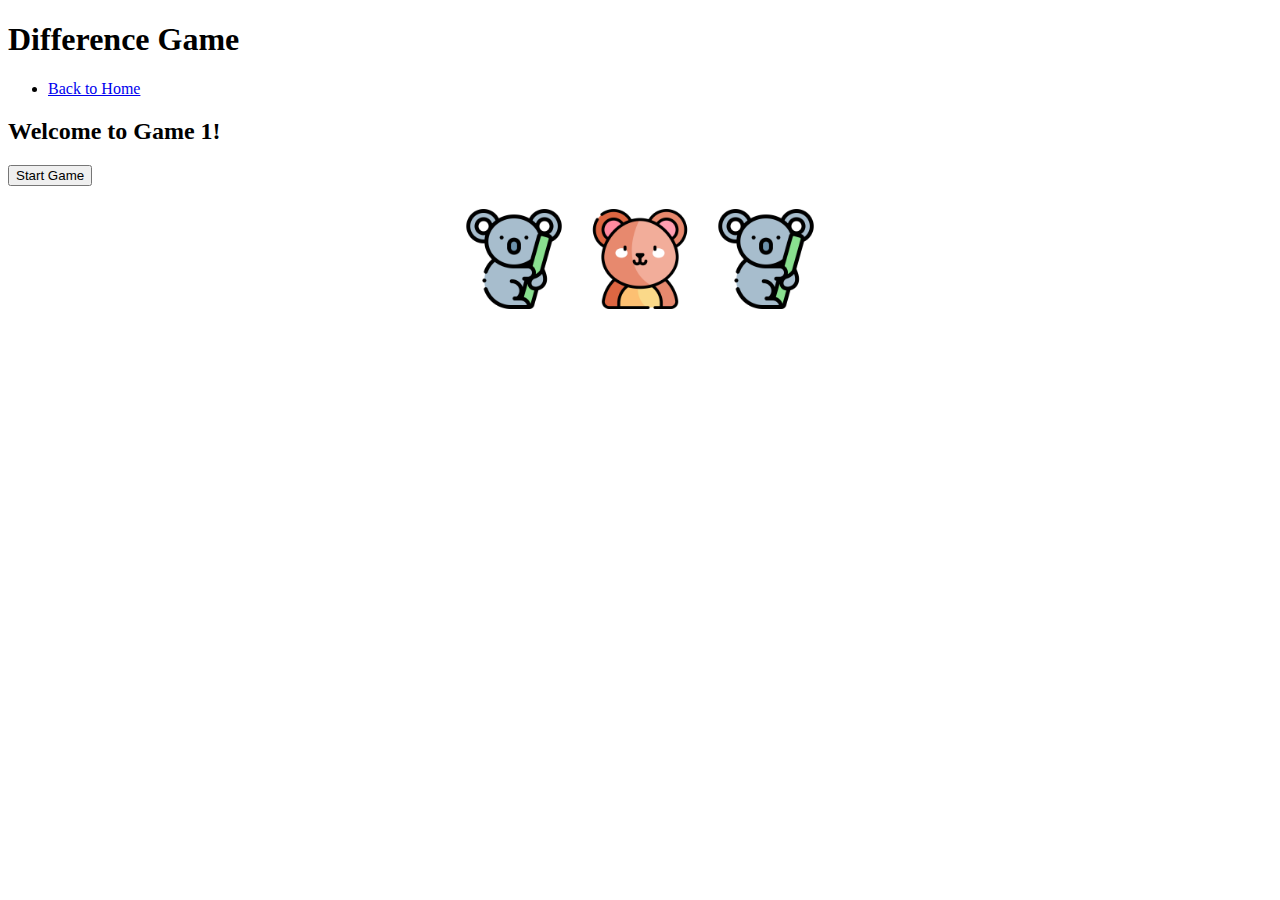
<file: nwHacks 2025/games/pairGame/pairGame.html>
<!DOCTYPE html>
<html lang="en">
<head>
  <meta charset="UTF-8">
  <meta name="viewport" content="width=device-width, initial-scale=1.0">
  <title>Difference Game</title>
  <link rel="stylesheet" href="pairGame.css">
</head>
<body>
  <header>
    <h1>Difference Game</h1>
    <nav>
      <ul>
        <li><a href="../../index.html">Back to Home</a></li>
      </ul>
    </nav>
  </header>

  <section id="game-container">
    <h2>Welcome to Game 1!</h2>
    <button id="startGame">Start Game</button>
    <!-- Add your game elements (e.g., canvas, game content) here -->
  </section>
 <div class="image-gallery">
    <img src="./images/koala.png" alt="koala image" class="selectable-image">
    <img src="./images/bear.png" alt="bear image" class="selectable-image">
    <img src="./images/koala.png" alt="koala image" class="selectable-image">
 </div>

  <script src="pairGame.js"></script>
</body>
</html>
</file>
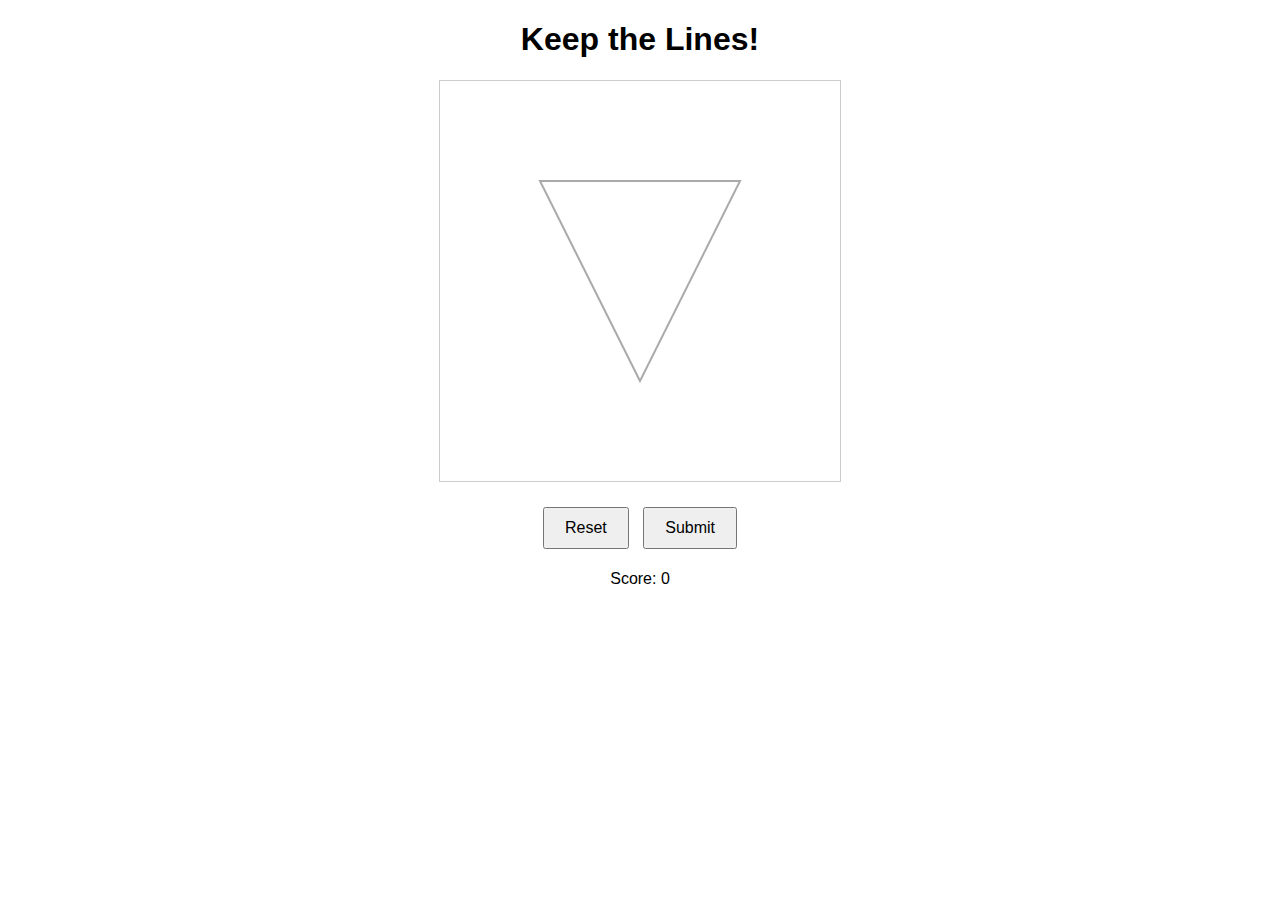
<file: nwHacks 2025/games/tracing/tracing.html>
<!DOCTYPE html>
<html lang="en">
<head>
  <meta charset="UTF-8">
  <meta name="viewport" content="width=device-width, initial-scale=1.0">
  <title>Keep the Line</title>
  <link rel="stylesheet" href="tracing.css">
</head>
<body>
  <h1>Keep the Lines!</h1>
  <canvas id="gameCanvas" width="400" height="400"></canvas>
  <div id="controls">
    <button id="resetButton">Reset</button>
    <button id="submitButton">Submit</button>
  </div>
  <p id="score">Score: 0</p>
  <script src="tracing.js"></script>
</body>
</html>
</file>
<file: nwHacks 2025/games/pairGame/pairGame.css>
.image-gallery {
    display: flex;
    justify-content: center;
    gap: 20px;
    margin-top: 20px;
}

.selectable-image {
    width: 100px;
    height: auto;
    border: 3px solid transparent;
    border-radius: 8px;
    transition: transform 0.2s, border-color 0.2s;
    cursor: pointer;
}

.selectable-image:hover {
    transform: scale(1.05);
}

.selected {
    border-color: #4CAF50; /* Highlight color (green) */
}
</file>
<file: nwHacks 2025/games/tracing/tracing.css>
body {
  font-family: Arial, sans-serif;
  text-align: center;
  margin: 0;
  padding: 0;
}

canvas {
  border: 1px solid #ccc;
  display: block;
  margin: 20px auto;
  touch-action: none; /* Disable default touch gestures */
}

#controls {
  margin-top: 10px;
}
    
button {
  padding: 10px 20px;
  margin: 5px;
  font-size: 16px;
}
</file>
